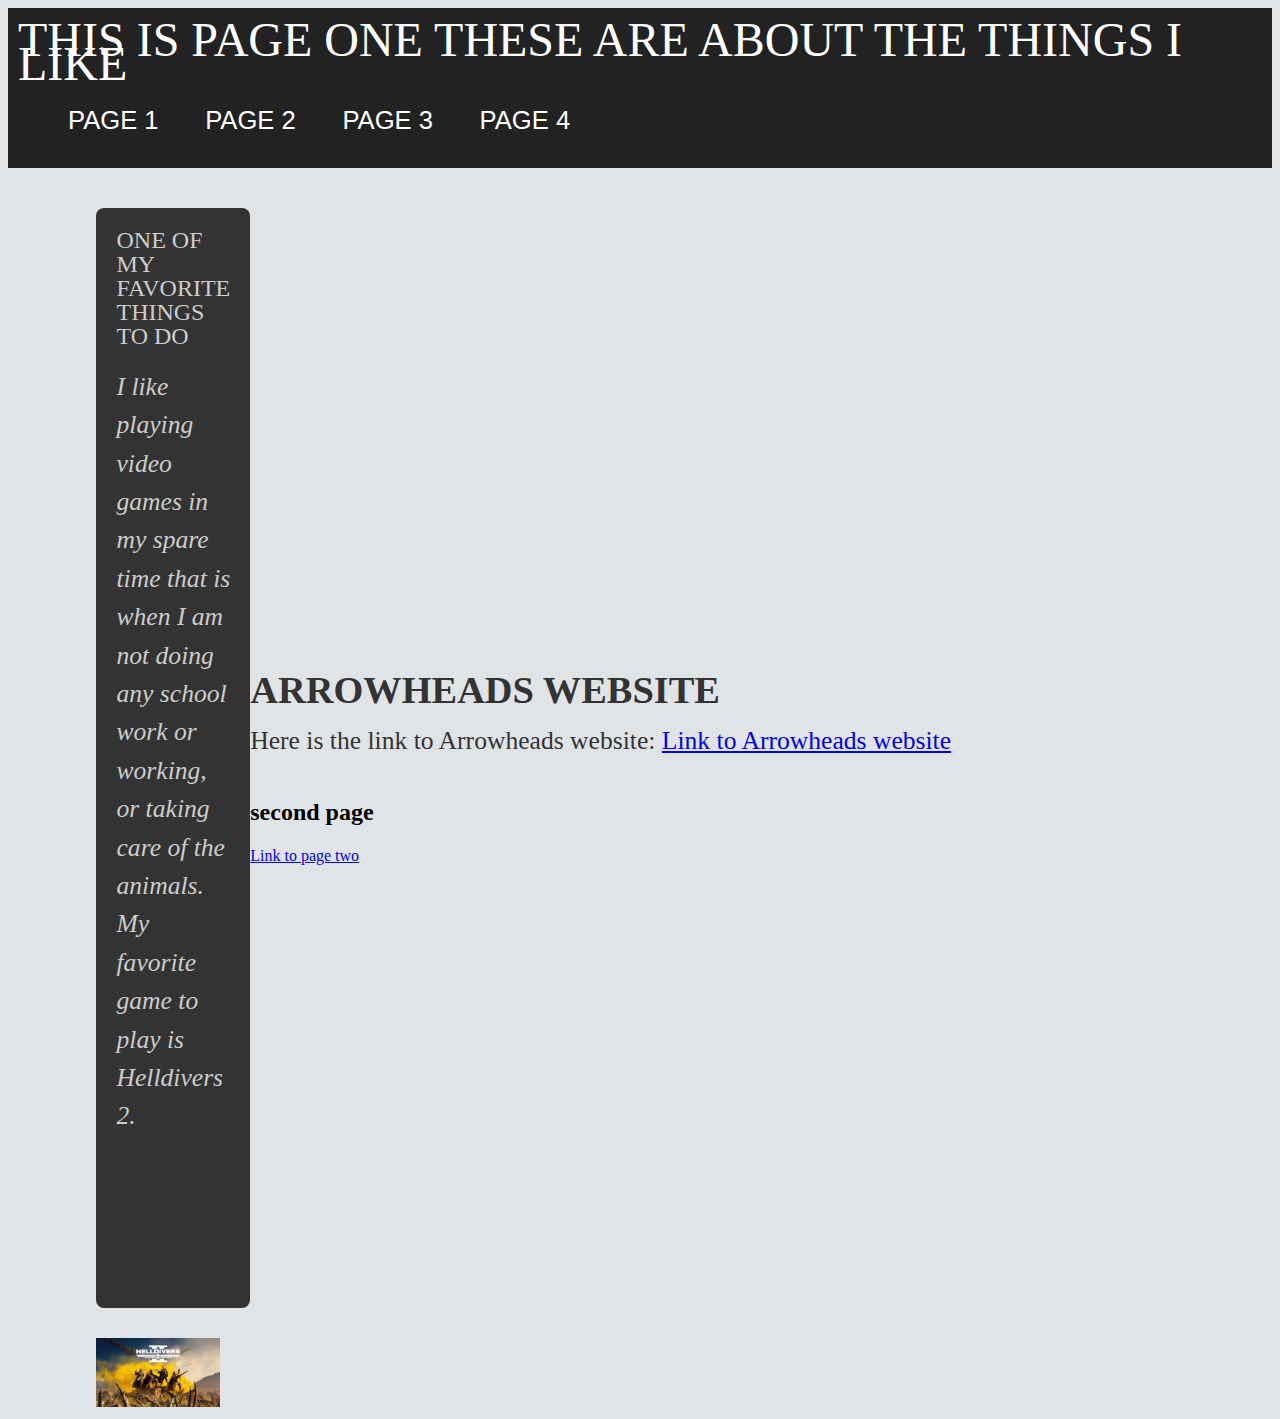
<file: m02/index.html>
<!DOCTYPE html>
<html lang="en">
<head>
  <link rel="stylesheet" href="style.css"
</head>  
  <body>
    <div id="wrap">
      <header class="flex">
      <h1>This is Page One these are about the things I like</h1>
      <nav>
        <ul class="grid gap md-medium lg-large">
          <li class="col-xs-12 col-md-3"><a href="#">page 1</a></li>
          <li class="col-xs-12 col-md-3"><a href="#">page 2</a></li>
          <li class="col-xs-12 col-md-3"><a href="#">page 3</a></li>
          <li class="col-xs-12 col-md-3"><a href="#">page 4</a></li>
        </ul>
      </nav>
    </header>
    </div>
    <main class="grid gap md-large">
      <aside class="col-xs-12 col-md-3">
        <h2>one of my favorite things to do</h2>
        <p>
          I like playing video games in my spare time that is when I am not doing
          any school work or working, or taking care of the animals. My favorite
          game to play is Helldivers 2.
        <p>
      </aside>
      <section class="col-xs-12 col-md-9">
        <article class="card soft">
          <h2>Arrowheads website</h2>
          <p>
            Here is the link to Arrowheads website: <a href="https://www.arrowheadgamestudios.com/aboutarrowhead/games/">Link to Arrowheads website</a>
          </p>
        </article>
        <article class="card soft"></article>
          <h2>second page </h2>
          <a href="page2.html">Link to page two</a>
        </article>
      </section>
    </main>

      <main>
        <div class="container">
          <div class="grid gap md-medium md-large">
            <div class="col-xs-12 col-md-6 col-lg-3"
            <div class="card soft">
              <img src="images/Helldivers 2.jpg" alt="Helldivers" class="media-image">
            </div>
          </div>
        </div>
      </main>
    </div>
</file>
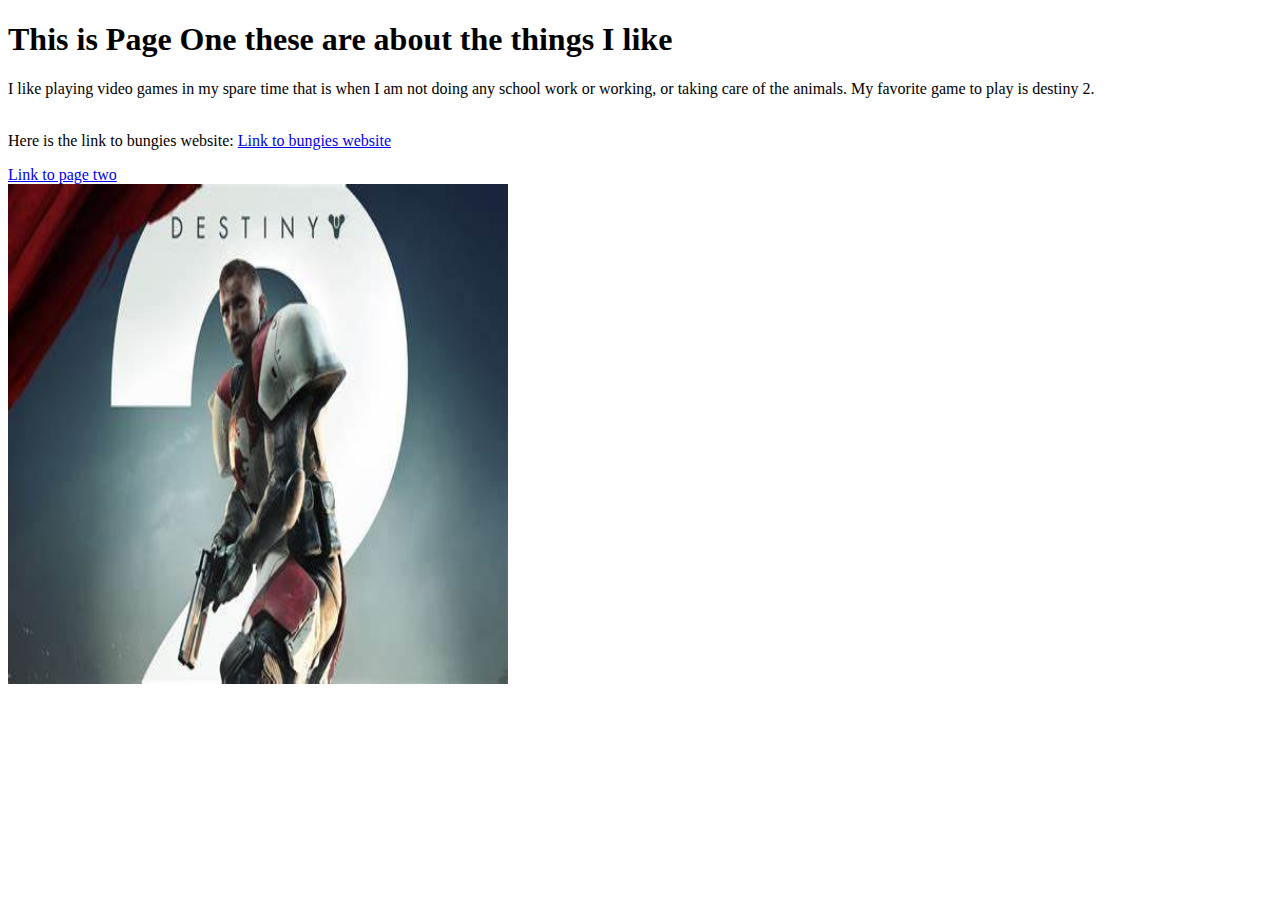
<file: aau/m01/index.html>
<!DOCTYPE html>
<html lang="en">
  <title>Module 1</title>
  <body>
    <h1>This is Page One these are about the things I like</h1>
    <p>
      I like playing video games in my spare time that is when I am not doing
      any school work or working, or taking care of the animals. My favorite
      game to play is destiny 2.
      <br></br>
    <p>
        <p>
          Here is the link to bungies website: <a href="https://www.bungie.net/7/en/Destiny">Link to bungies website</a>
        </p>
    <a href="page2.html">Link to page two</a>
        <div>
          
          <img
            src="images/destiny 2 (1).jpg"
            alt="image of destiny 2"
            title="guardian image"
            width="500px"
            height="500px"
          />
        </div>
      
    

     

    
  </body>
</html>
</file>
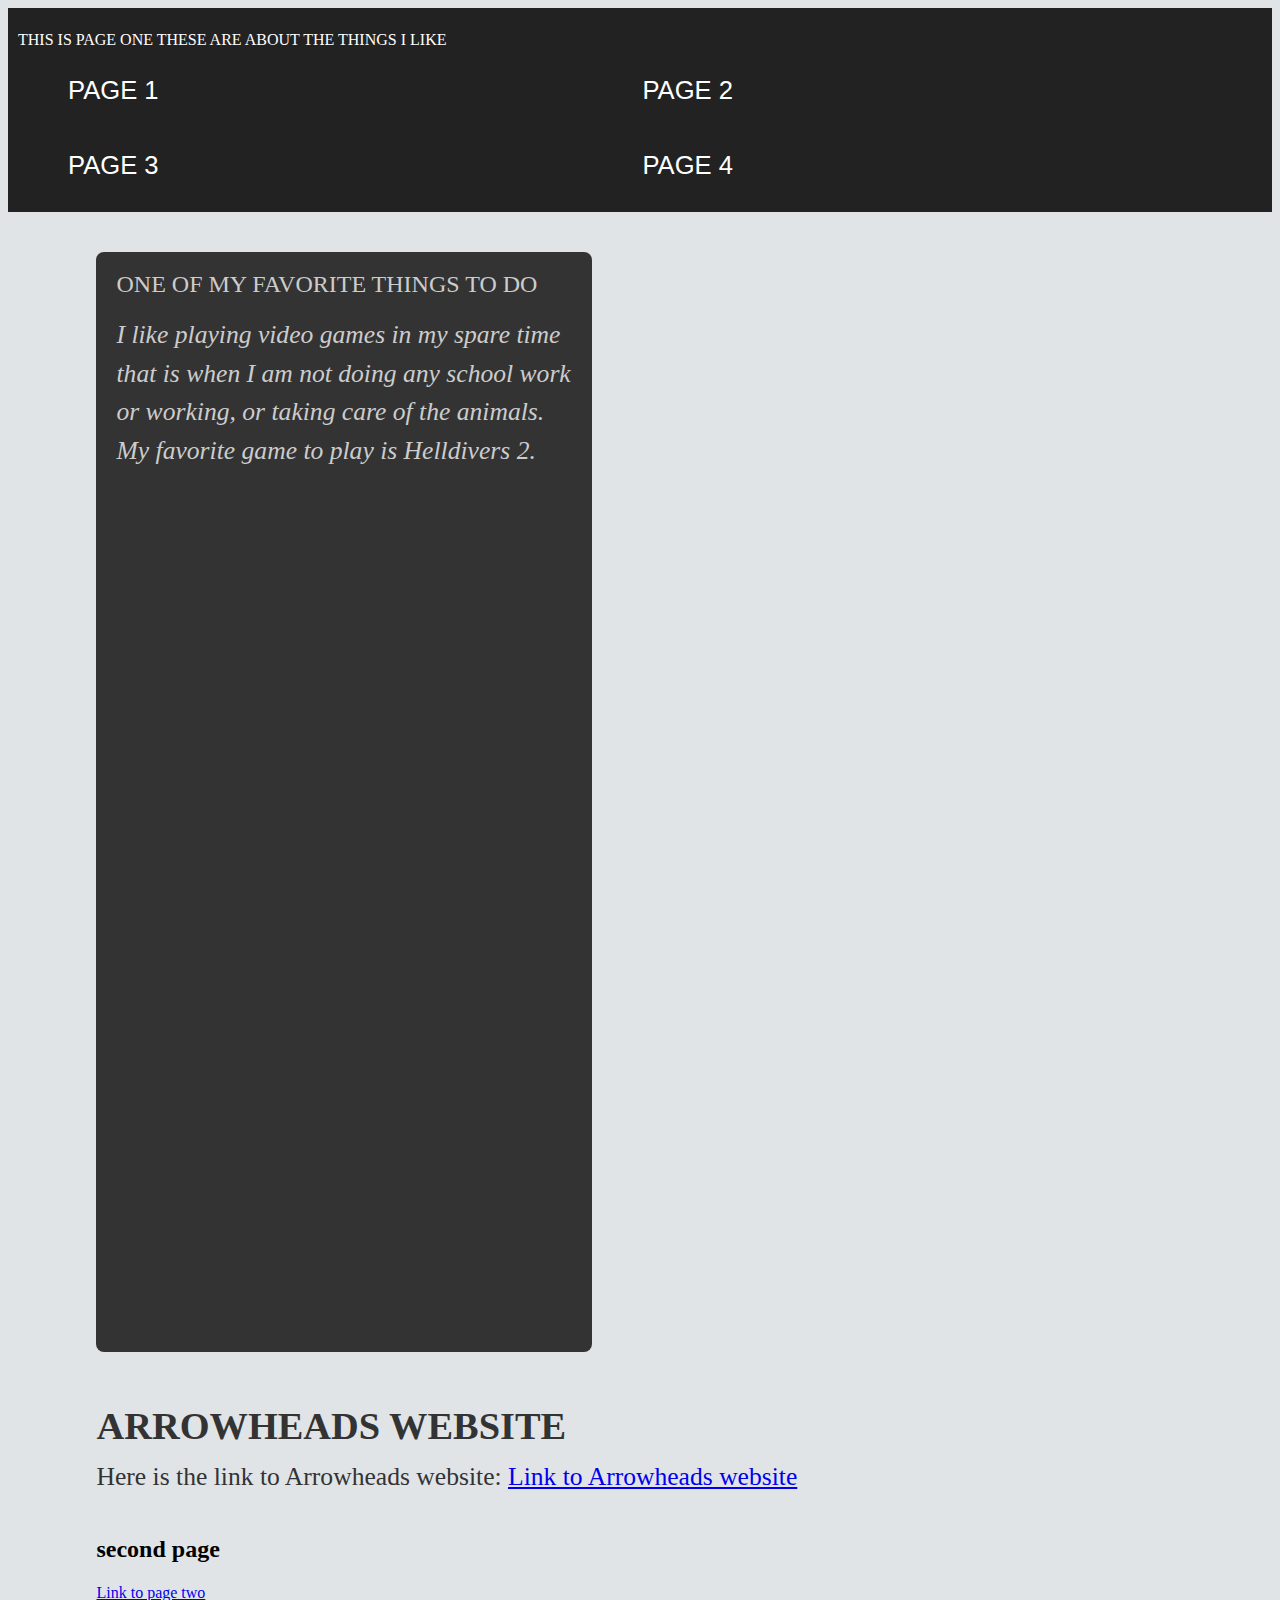
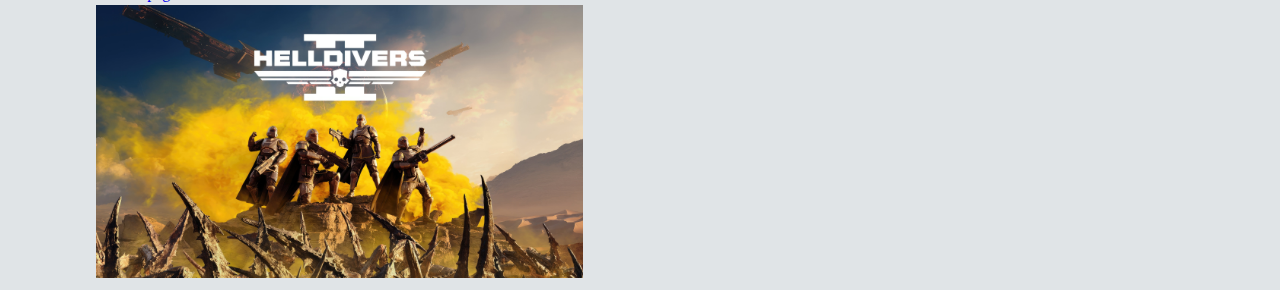
<file: aau/wnm250/m02/index.html>
<!DOCTYPE html>
<html lang="en">

  <link rel="stylesheet" href="style.css"
 
  <body>
    <div id="wrap">
      <header class="flex">
      <h1>This is Page One these are about the things I like</h1>
      <nav>
        <ul class="grid gap md-medium lg-large">
          <li class="col-xs-12 col-md-3"><a href="#">page 1</a></li>
          <li class="col-xs-12 col-md-3"><a href="#">page 2</a></li>
          <li class="col-xs-12 col-md-3"><a href="#">page 3</a></li>
          <li class="col-xs-12 col-md-3"><a href="#">page 4</a></li>
        </ul>
      </nav>
    </header>
    </div>
    <main class="grid gap md-large">
      <aside class="col-xs-12 col-md-3">
        <h2>one of my favorite things to do</h2>
        <p>
          I like playing video games in my spare time that is when I am not doing
          any school work or working, or taking care of the animals. My favorite
          game to play is Helldivers 2.
        <p>
      </aside>
      <section class="col-xs-12 col-md-9">
        <article class="card soft">
          <h2>Arrowheads website</h2>
          <p>
            Here is the link to Arrowheads website: <a href="https://www.arrowheadgamestudios.com/aboutarrowhead/games/">Link to Arrowheads website</a>
          </p>
        </article>
        <article class="card soft"></article>
          <h2>second page </h2>
          <a href="page2.html">Link to page two</a>
        </article>
      </section>
    </main>

      <main>
        <div class="container">
          <div class="grid gap md-medium md-large">
            <div class="col-xs-12 col-md-6 col-lg-3"
            <div class="card soft">
              <img src="images/Helldivers 2.jpg" alt="Helldivers" class="media-image">
            </div>
          </div>
        </div>
      </main>
    </div>
</file>
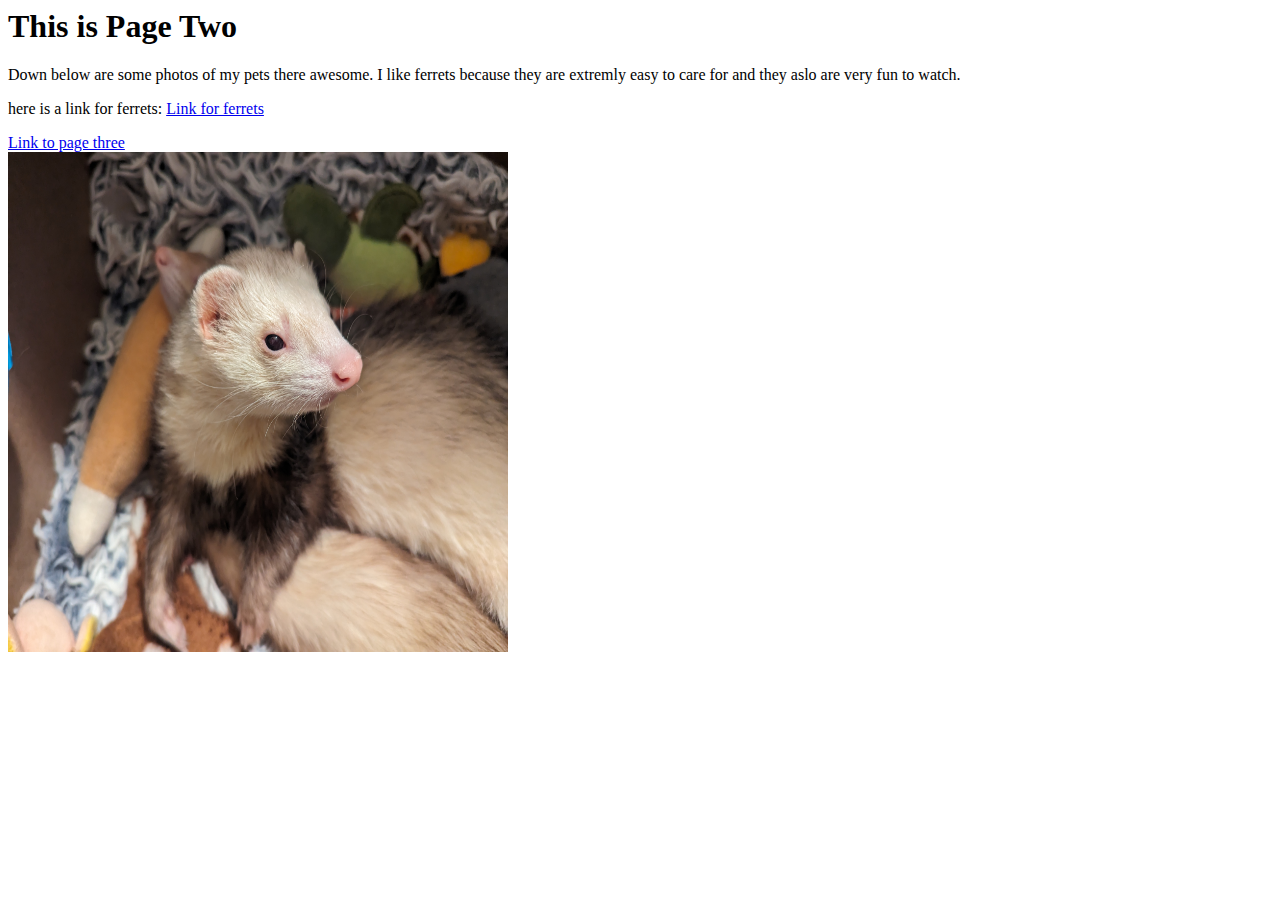
<file: m02/page2.html>
<meta name="viewport" content="width=device-width, initial-scale=1.0">
<!DOCTYPE html>
<html lang="en">
  <head>
    <title>Module 1</title>
  </head>
  <body>
    <h1>This is Page Two</h1>
    <p>
      Down below are some photos of my pets there awesome. I like ferrets
      because they are extremly easy to care for and they aslo are very fun to
      watch.
    </p>
    <p>
      here is a link for ferrets:
      <a href="https://www.petmd.com/ferret/care/evr_ft_first_ferret"
        >Link for ferrets</a
      >
    </p>
    <a href="page-3.html">Link to page three</a>

    <div>
      <img
        src="images/ker (1).jpg"
        alt="image of ferrets"
        title="ferret image"
        width="500px"
        height="500px"
      />
    </div>
  </body>
</html>
</file>
<file: m02/style.css>
.grid {
  display: grid;
  grid-template-columns: repeat(8,1fr);
}
.grid.ten {
  grid-template-columns: repeat(8,1fr);
}
.grid.gap {
  --grid-gap: var(--grid-gap);
  gap: var(--grid-gap);
}

/* generic overall styling */
body {
  line-height: 1.5em;
  font-size:10;
  background-color: #e0e4e7



}
h1, h2, h3, h4, h5, h6 {
  font-family: "oswald", sans-seriff;
}
#wrap {
  min-height: 100%;
  margin-bottom: 25px;
}
/*h header area */
header {
  width: 100%;
  height: 100px;
  background-color: #222;
  color: #fff;
  margin: auto;
  text-transform: uppercase;
  justify-content: space-between;
}
header > h1 {
  margin-top: 40px;
  margin-left: 10px;
  font-size: 3.0em;
  font-weight: 200;
}
nav {
  font-size: 1.6em;
  margin-top: 25px;
  margin-right: 10%;
  font-family: "oswald",sans-serif;
}
nav ul {
  list-style: none;
}
nav > ul a,
nav > ul a:visited,
nav > ul a:active {
  padding: 7px 20px;
  color: #fff;
text-decoration: none;
}
nav > ul a:hover {
  border-bottom: 2px solid;
  }
  .media-image {
    max-width: 100%;
    vertical-align: text-bottom;
  }
/* main area */

main {
  padding: 0 7%;
  margin-top: 40px;
}
main:last-child {
margin-top: 0;
}
.container {
  max-width: 100%;
  margin-left: inherit;
  margin-right: inherit;
}

section {
width: 1000%;
margin: auto;
} 
article {
  height: auto;
  background-color: transparent;
  color: #333;
  margin: 40px 0px 40px 0px;
}
article:first-child {
  margin-top: 0;
}
article > h2 {
  margin: 0px 0px 20px 0px;
  font-size: 2.4em;
  color: #333;
  text-transform: uppercase;
  font-weight: 600;
}
article > p {
  margin: 0px 0px 20px 0px;
  font-size: 1.6em;
  line-height: 1.5em;
}  

/* sidebar*/
aside {
  height: 1100px;
  background-color: #333;
  color: #ccc;
  margin: 0;
  border-radius: 0.5em;
}
aside > h2 {
  margin: 20px 20px 20px 20px;
  font-size: 1.5em;
  text-transform: uppercase;
  font-weight: 400;
}
aside > p {
  margin: 20px 20px 20px 20px;
  font-size: 1.6em;
  font-style: italic;
  line-height: 1.5em;
}
/* footer area */
footer {
  width: 100%;
  height: 50px;
  background-color: #222;
  color: #fff;
  margin-top: 20px;
}
footer {
  width: 100%;
  height: 50px;
  background-color: #222;
  color: #fff;
  margin-top: 20px;
}
footer {
  font-size: 1.2em;
  color: #ccc;
  padding: 20px 0 0 40px;
}

/* media querires for responsive design*/
@media only screen and (min-width: 767px) and (max-width:1023px){

}
@media only screen and (max-width: 767px) {
  header.fex{
    display: block;
  }
}
header {
  height: auto;
}
header > h1 {
  margin-top: 0;
  padding-top: 20px;
}
nav { 
  margin-top: 25px;
  padding-bottom: 10px;
}
aside {
  width: 100%;
  margin-bottom: 30px;
  margin-left: auto;
  margin-right: auto;
}
.container {
  max-width: 91%; 
}
footer {
  margin-top: 30px;
}
</file>
<file: aau/wnm250/m02/style.css>
.grid {
  display: grid;
  grid-template-columns: repeat(8,1fr);
}
.grid.ten {
  grid-template-columns: repeat(8,1fr);
}
.grid.gap {
  --grid-gap: var(--grid-gap);
  gap: var(--grid-gap);
}
@media(min-width:0){
  .gap.xs-large {--grid-gap: 2em;}
  .gap.xs-medium { --grid-gap:1em;}
  .gap.xs-small {--grid-gap:0.5em;}

  .col-xs-0 {display:span 1;}
  .col-xs-1 {display:span 2;}
  .col-xs-2 {display:span 3;}
  .col-xs-3 {display:span 4;}
  .col-xs-4 {display:span 5;}
  .col-xs-5 {display:span 6;}
  .col-xs-6 {display:span 7;}
  .col-xs-7 {display:span 8;}
  .col-xs-8 {display:span 9;}
  .col-xs-9 {display:span 10;}
  .col-xs-10 {display:span 11;}
  .col-xs-11 {display:span 12;}
  
  @media( min-width: 380px) {
    .gap.sm-large {--grid-gap: 2em;}
    .gap.sm-medium {--grid-gap: 1em;}
    .gap.sm-small {--grid-gap: 0.5em;}

    .col-sm-0 {display:none;}
    .col-sm-1 {display:span 1;}
    .col-sm-2 {display:span 2;}
    .col-sm-3 {display:span 3;}
    .col-sm-4 {display:span 4;}
    .col-sm-5 {display:span 5;}
    .col-sm-6 {display:span 6;}
    .col-sm-7 {display:span 7;}
    .col-sm-8 {display:span 8;}
    .col-sm-9 {display:span 9;}
    .col-sm-10 {display:span 10;}
    .col-sm-11 {display:span 11;}
    .col-sm-12 {display:span 12;}
  }
}

@media( min-width: 550px) {
  .gap.md-large { --grid-gap: 2em;}
  .gap.md-medium { --grid-gap: 1em;}
  .gap.md-small { --grid-gap: 0.5em;}
  .col-md-0 {display:none;}
  .col-md-1 {grid-column:span 1;}
  .col-md-1 {grid-column:span 2;}
  .col-md-2 {grid-column:span 3;}
  .col-md-3 {grid-column:span 4;}
  .col-md-4 {grid-column:span 5;}
  .col-md-5 {grid-column:span 6;}
  .col-md-6 {grid-column:span 7;}
  .col-md-7 {grid-column:span 8;}
  .col-md-8 {grid-column:span 9;}
  .col-md-9 {grid-column:span 10;}
  .col-md-10 {grid-column:span 11;}
  .col-md-11 {grid-column:span 12;}

}

@media(min-width: 900px){
  .gap.lg-large {--grid-gap:2em;}
  .gap.lg-medium {--grid-gap:1em;}
  .gap.lg-small {--grid-gap:0.5em;}

   .col-lg-0 {display:none;}
  .col-lg-1 {grid-column:span 1;}
  .col-lg-1 {grid-column:span 2;}
  .col-lg-2 {grid-column:span 3;}
  .col-lg-3 {grid-column:span 4;}
  .col-lg-4 {grid-column:span 5;}
  .col-lg-5 {grid-column:span 6;}
  .col-lg-6 {grid-column:span 7;}
  .col-lg-7 {grid-column:span 8;}
  .col-lg-8 {grid-column:span 9;}
  .col-lg-9 {grid-column:span 10;}
  .col-lg-10 {grid-column:span 11;}
  .col-lg-11 {grid-column:span 12;}
}

@media(min-width: 900px){
  .gap.lg-large {--grid-gap:2em;}
  .gap.lg-medium {--grid-gap:1em;}
  .gap.lg-small {--grid-gap:0.5em;}

   .col-xl-0 {display:none;}
  .col-xl-1 {grid-column:span 1;}
  .col-xl-1 {grid-column:span 2;}
  .col-xl-2 {grid-column:span 3;}
  .col-xl-3 {grid-column:span 4;}
  .col-xl-4 {grid-column:span 5;}
  .col-xl-5 {grid-column:span 6;}
  .col-xl-6 {grid-column:span 7;}
  .col-xl-7 {grid-column:span 8;}
  .col-xl-8 {grid-column:span 9;}
  .col-xl-9 {grid-column:span 10;}
  .col-xl-10 {grid-column:span 11;}
  .col-xl-11 {grid-column:span 12;}
}
/* generic overall styling */
body {
  line-height: 1.5em;
  font-size:10;
  background-color: #e0e4e7



}
h1, h2, h3, h4, h5, h6 {
  font-family: "oswald", sans-seriff;
}
#wrap {
  min-height: 100%;
  margin-bottom: 25px;
}
/*h header area */
header {
  width: 100%;
  height: 100px;
  background-color: #222;
  color: #fff;
  margin: auto;
  text-transform: uppercase;
  justify-content: space-between;
}
header > h1 {
  margin-top: 40px;
  margin-left: 10px;
  font-size: 1em;
  font-weight: 200;
}
nav {
  font-size: 1.6em;
  margin-top: 25px;
  margin-right: 10%;
  font-family: "oswald",sans-serif;
}
nav ul {
  list-style: none;
}
nav > ul a,
nav > ul a:visited,
nav > ul a:active {
  padding: 7px 20px;
  color: #fff;
text-decoration: none;
}
nav > ul a:hover {
  border-bottom: 2px solid;
  }
  .media-image {
    max-width: 100%;
    vertical-align: text-bottom;
  }
/* main area */

main {
  padding: 0 7%;
  margin-top: 40px;
}
main:last-child {
margin-top: 0;
}
.container {
  max-width: 100%;
  margin-left: inherit;
  margin-right: inherit;
}

section {
width: 1000%;
margin: auto;
} 
article {
  height: auto;
  background-color: transparent;
  color: #333;
  margin: 40px 0px 40px 0px;
}
article:first-child {
  margin-top: 0;
}
article > h2 {
  margin: 0px 0px 20px 0px;
  font-size: 2.4em;
  color: #333;
  text-transform: uppercase;
  font-weight: 600;
}
article > p {
  margin: 0px 0px 20px 0px;
  font-size: 1.6em;
  line-height: 1.5em;
}  

/* sidebar*/
aside {
  height: 1100px;
  background-color: #333;
  color: #ccc;
  margin: 0;
  border-radius: 0.5em;
}
aside > h2 {
  margin: 20px 20px 20px 20px;
  font-size: 1.5em;
  text-transform: uppercase;
  font-weight: 400;
}
aside > p {
  margin: 20px 20px 20px 20px;
  font-size: 1.6em;
  font-style: italic;
  line-height: 1.5em;
}
/* footer area */
footer {
  width: 100%;
  height: 50px;
  background-color: #222;
  color: #fff;
  margin-top: 20px;
}
footer {
  width: 100%;
  height: 50px;
  background-color: #222;
  color: #fff;
  margin-top: 20px;
}
footer {
  font-size: 1.2em;
  color: #ccc;
  padding: 20px 0 0 40px;
}

/* media querires for responsive design*/
@media only screen and (min-width: 767px) and (max-width:1023px){

}
@media only screen and (max-width: 767px) {
  header.fex{
    display: block;
  }
}
header {
  height: auto;
}
header > h1 {
  margin-top: 0;
  padding-top: 20px;
}
nav { 
  margin-top: 25px;
  padding-bottom: 10px;
}
aside {
  width: 100%;
  margin-bottom: 30px;
  margin-left: auto;
  margin-right: auto;
}
.container {
  max-width: 91%; 
}
footer {
  margin-top: 30px;
}
</file>
